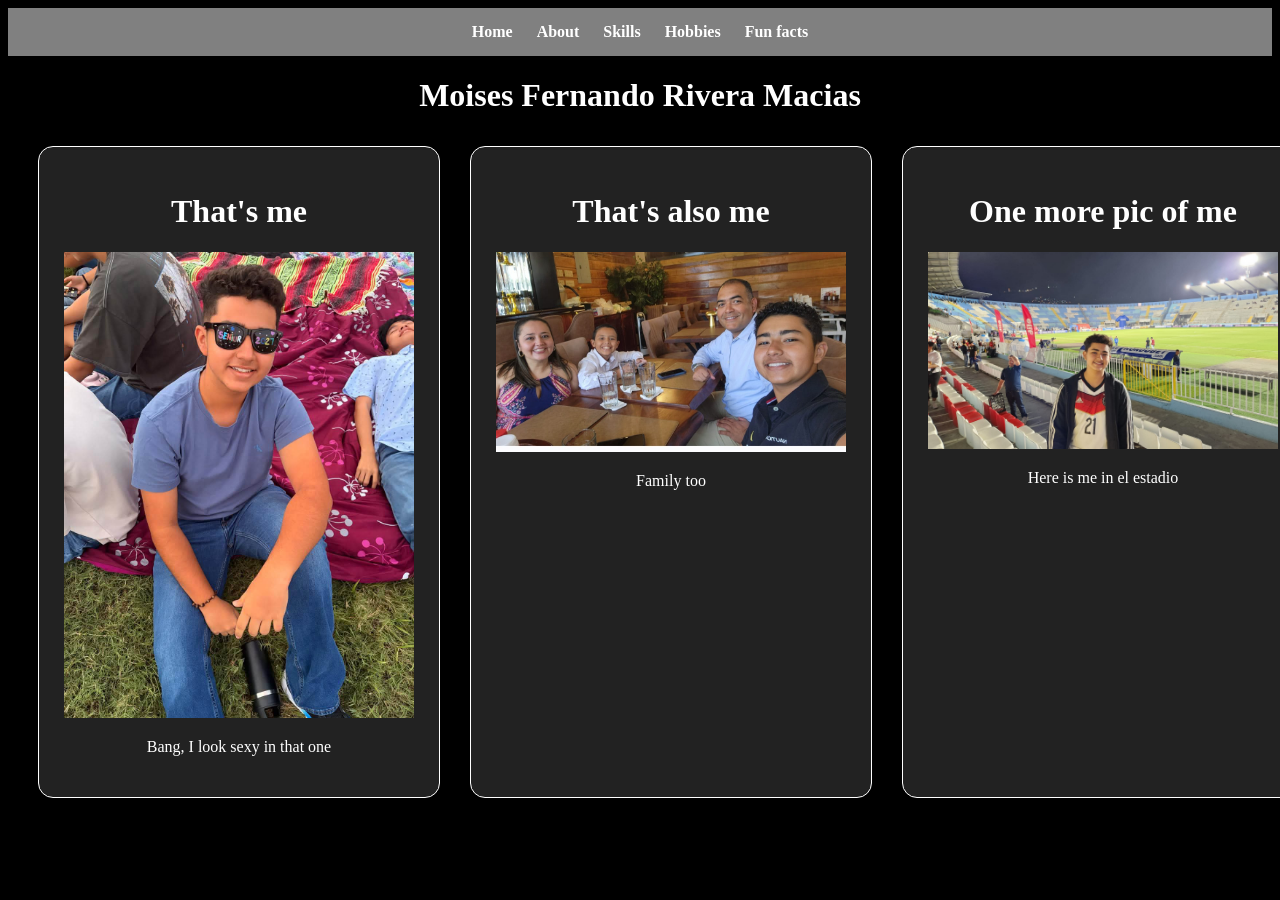
<file: index.html>
<!DOCTYPE html>
    <html>
    <head>
        <link rel="stylesheet" href="css%20part.css">
        <title>My website</title>
    </head>

    <body>
    <nav>
        <a href="index.html">Home</a>
        <a href="about.html">About</a>
        <a href="skills.html">Skills</a>
        <a href="hobbies.html">Hobbies</a>
        <a href="facts.html">Fun facts</a>
    </nav>
    <!-- Main Heading and Tagline -->
    <h1>Moises Fernando Rivera Macias </h1>
    <!-- Product Table -->
    <table>
        <tr>
            <!-- Product 1 -->
            <td>
                <h1>That's me </h1>
                <img src="picsforhtml/moises%20grad.jpeg" alt="Moises" ><br>
                <p>Bang, I look sexy in that one</p>
            </td>
            <!-- Product 2 -->
            <td>
                <h1>That's also me</h1>
                <img src="picsforhtml/fam.jpeg" alt="familia" ><br>
                <p>Family too</p>
            </td>
            <!-- Product 3 -->
            <td>
                <h1>One more pic of me</h1>
                <img src="picsforhtml/estadio.jpeg" alt="moises en el estadio" ><br>
                <p>Here is me in el estadio</p>
            </td>
        </tr>
    </table>
    </body>
    </html>
</file>
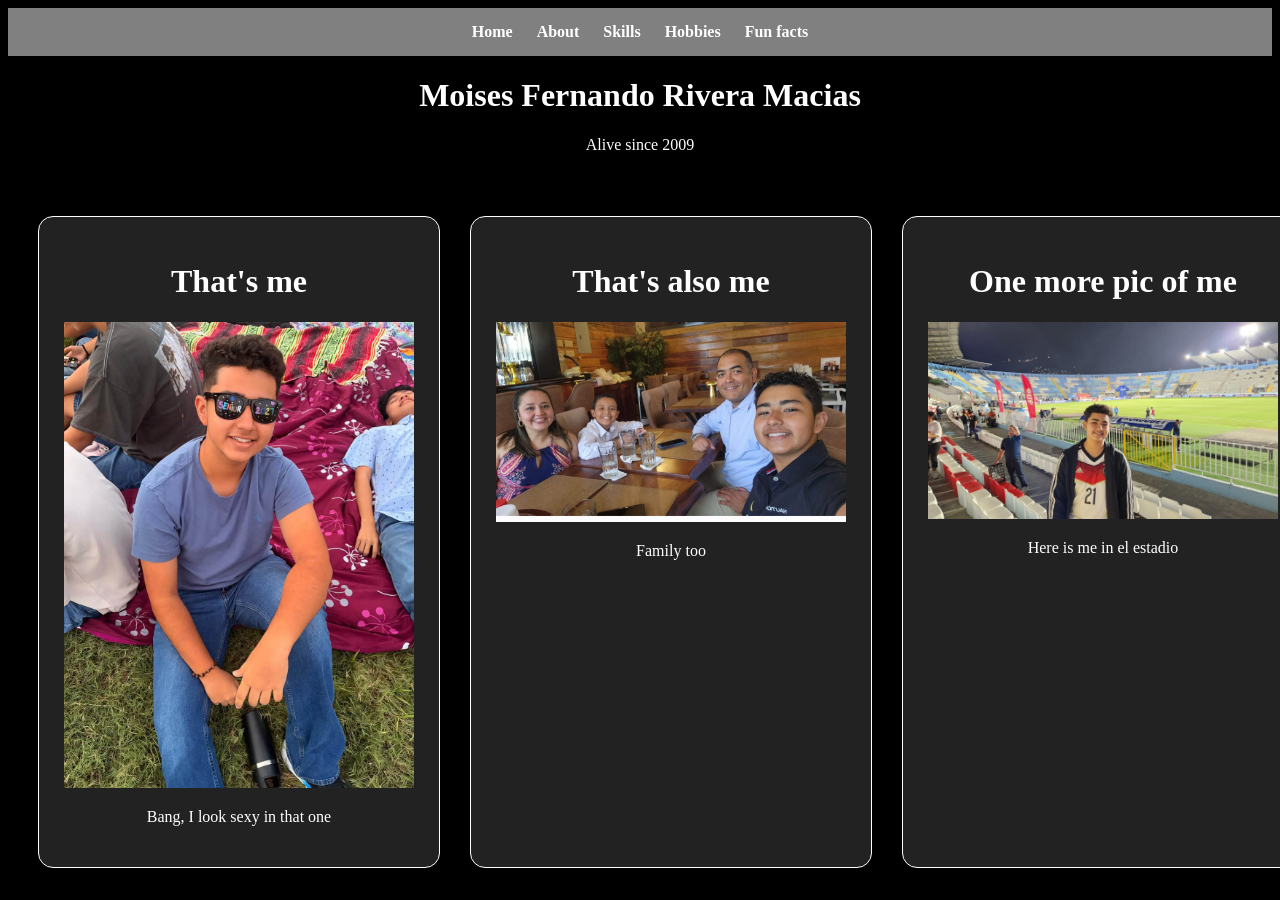
<file: Index.html>
<!DOCTYPE html>
    <html>
    <head>
        <link rel="stylesheet" href=".doc/css%20part.css">
        <title>My website</title>
    </head>

    <body>
    <nav>
        <a href="Index.html">Home</a>
        <a href="about.html">About</a>
        <a href="skills.html">Skills</a>
        <a href="hobbies.html">Hobbies</a>
        <a href="facts.html">Fun facts</a>
    </nav>
    <!-- Main Heading and Tagline -->
    <h1>Moises Fernando Rivera Macias </h1>
    <p>Alive since 2009</p><br><br>
    <!-- Product Table -->
    <table>
        <tr>
            <!-- Product 1 -->
            <td>
                <h1>That's me </h1>
                <img src="picsforhtml/moises%20grad.jpeg" alt="Moises" ><br>
                <p>Bang, I look sexy in that one</p>
            </td>
            <!-- Product 2 -->
            <td>
                <h1>That's also me</h1>
                <img src="picsforhtml/fam.jpeg" alt="familia" ><br>
                <p>Family too</p>
            </td>
            <!-- Product 3 -->
            <td>
                <h1>One more pic of me</h1>
                <img src="picsforhtml/estadio.jpeg" alt="moises en el estadio" ><br>
                <p>Here is me in el estadio</p>
            </td>
        </tr>
    </table>
    </body>
    </html>
</file>
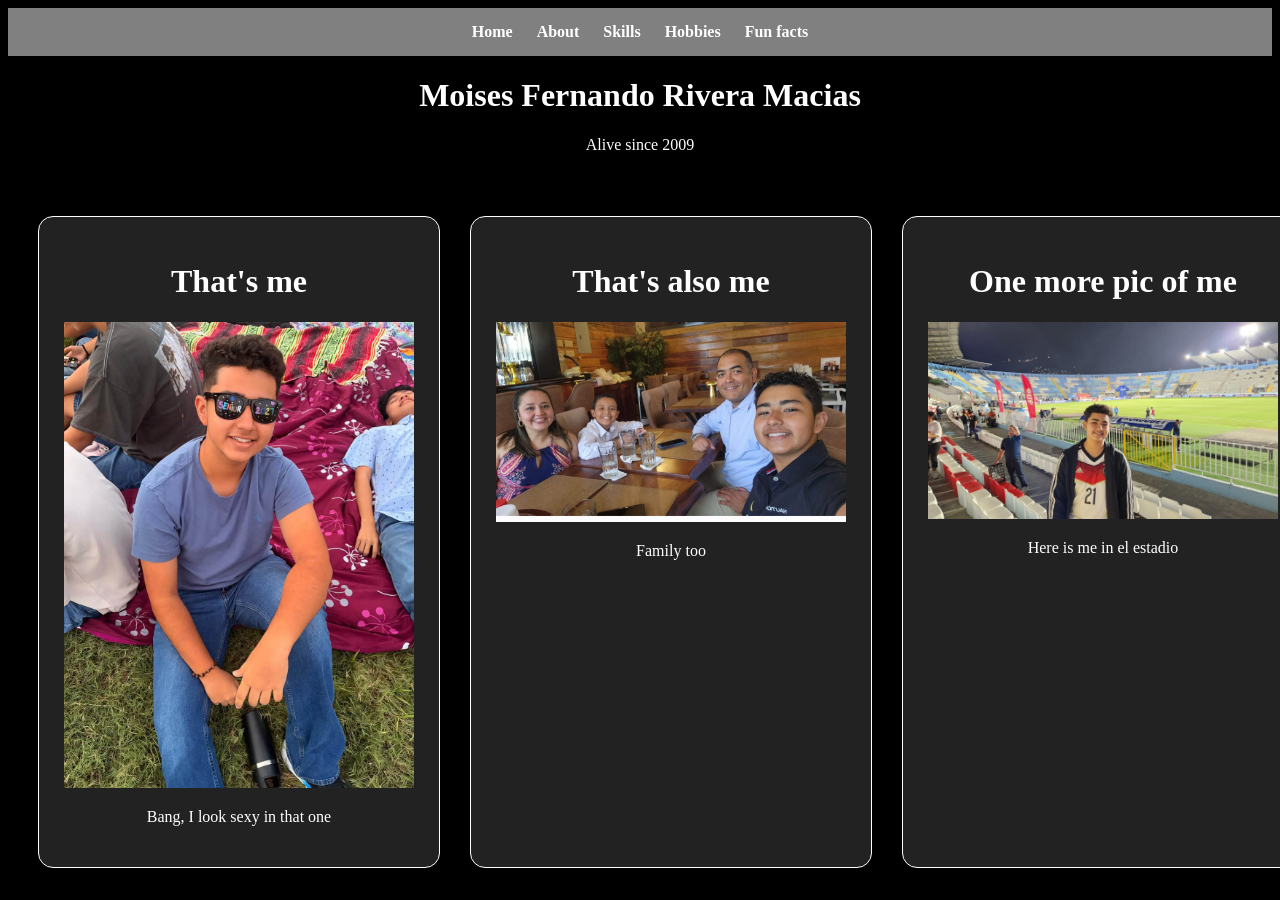
<file: .idea/Index.html>
<!DOCTYPE html>
    <html>
    <head>
        <link rel="stylesheet" href="css part.css">
        <title>My website</title>
    </head>

    <body>
    <nav>
        <a href="Index.html">Home</a>
        <a href="about.html">About</a>
        <a href="skills.html">Skills</a>
        <a href="hobbies.html">Hobbies</a>
        <a href="facts.html">Fun facts</a>
    </nav>
    <!-- Main Heading and Tagline -->
    <h1>Moises Fernando Rivera Macias </h1>
    <p>Alive since 2009</p><br><br>
    <!-- Product Table -->
    <table>
        <tr>
            <!-- Product 1 -->
            <td>
                <h1>That's me </h1>
                <img src="picsforhtml/moises grad.jpeg" alt="Moises" ><br>
                <p>Bang, I look sexy in that one</p>
            </td>
            <!-- Product 2 -->
            <td>
                <h1>That's also me</h1>
                <img src="picsforhtml/fam.jpeg" alt="familia" ><br>
                <p>Family too</p>
            </td>
            <!-- Product 3 -->
            <td>
                <h1>One more pic of me</h1>
                <img src="picsforhtml/estadio.jpeg" alt="moises en el estadio" ><br>
                <p>Here is me in el estadio</p>
            </td>
        </tr>
    </table>
    </body>
    </html>
</file>
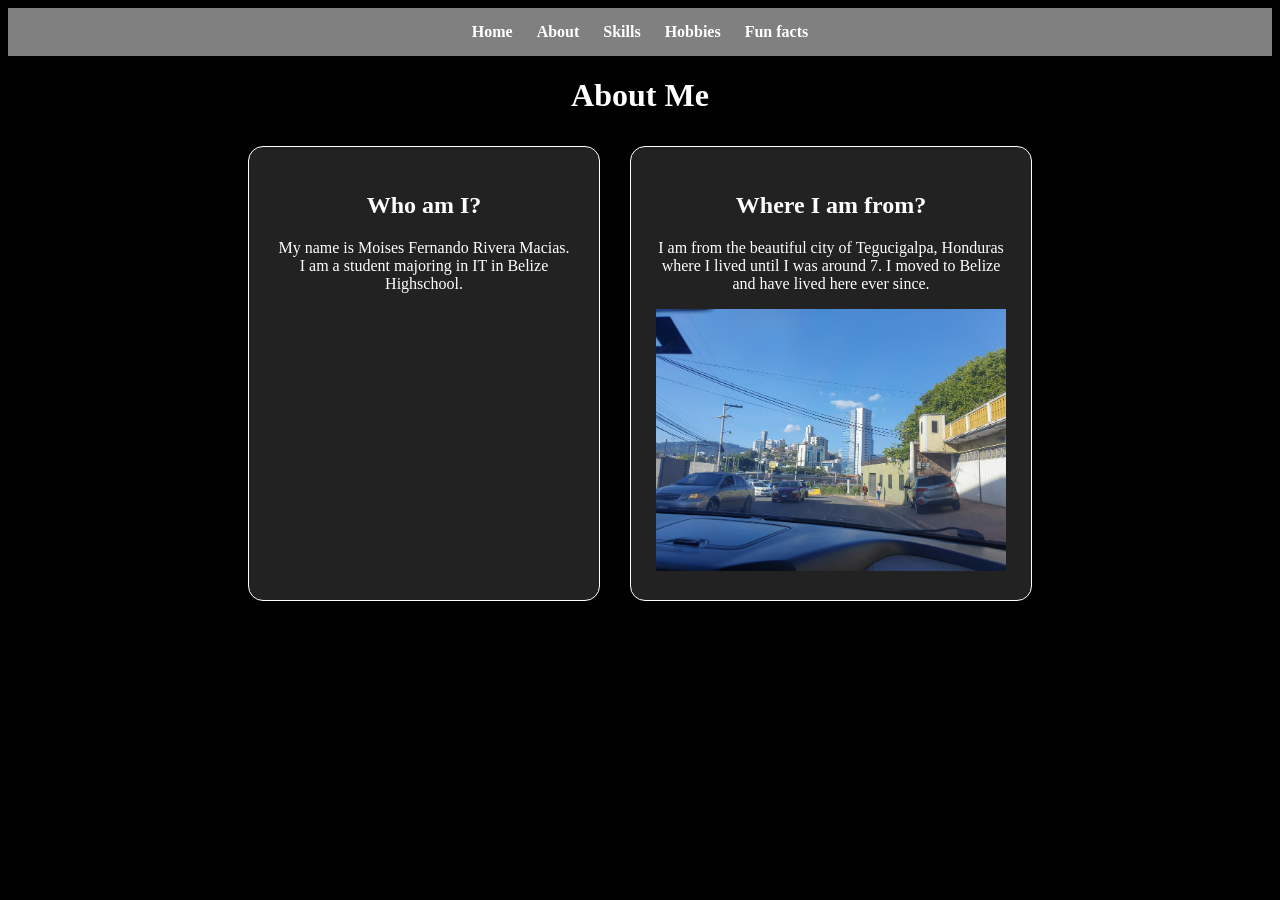
<file: about.html>
<!DOCTYPE html>
<html>
<head>
    <link rel="stylesheet" href="css%20part.css">
    <title>About</title>
</head>
<body>
<nav>
    <a href="index.html">Home</a>
    <a href="about.html">About</a>
    <a href="skills.html">Skills</a>
    <a href="hobbies.html">Hobbies</a>
    <a href="facts.html">Fun facts</a>
</nav>

<h1>About Me</h1>
<table>
    <tr>
        <td>
            <h2>Who am I?</h2>
            <P>My name is Moises Fernando Rivera Macias. I am a student majoring in IT in Belize Highschool.</P>
        </td>
        <td>
            <h2>Where I am from?</h2>
            <P>I am from the beautiful city of Tegucigalpa, Honduras where I lived until I was around 7. I moved to Belize and have lived here ever since.</P>
            <img src="picsforhtml/tegus.jpg" alt="tegus" ><br>
        </td>
    </tr>
</table>
</body>
</html>
</file>
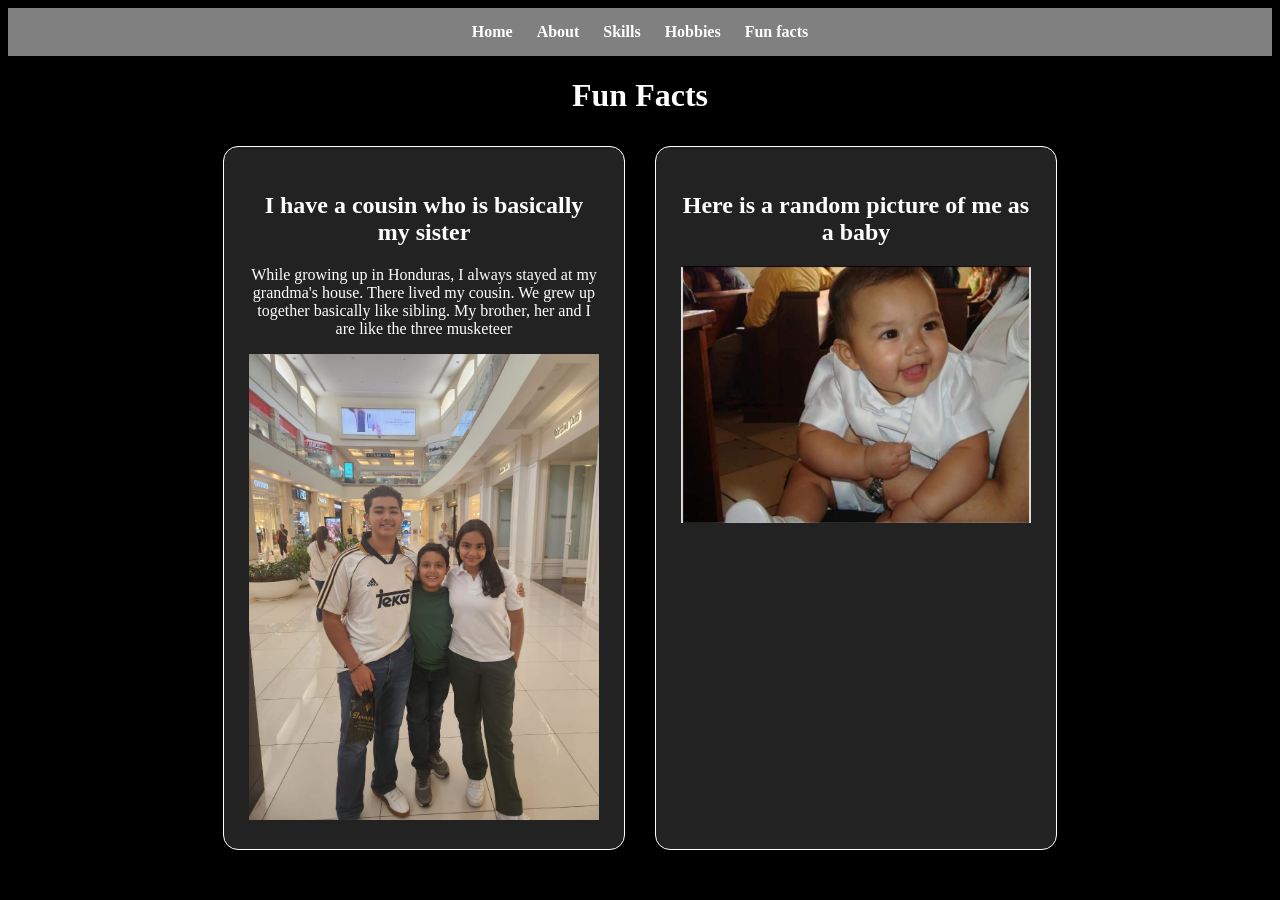
<file: facts.html>
<!DOCTYPE html>
<html>
<head>
  <link rel="stylesheet" href="css%20part.css">
  <title>Fun Facts</title>
</head>
<body>
<nav>
  <a href="index.html">Home</a>
  <a href="about.html">About</a>
  <a href="skills.html">Skills</a>
  <a href="hobbies.html">Hobbies</a>
  <a href="facts.html">Fun facts</a>
</nav>

<h1>Fun Facts</h1>
<table>
  <tr>
    <td>
      <h2>I have a cousin who is basically my sister</h2>
      <P>While growing up in Honduras, I always stayed at my grandma's house. There lived my cousin. We grew up together basically like sibling. My brother, her and I are like the three musketeer</P>
      <img src="picsforhtml/Moises-mateo-sophi.jpeg" alt="musketeers" ><br>
    </td>
    <td>
      <h2>Here is a random picture of me as a baby</h2>
      <img src="picsforhtml/bebe.jpeg" alt="bebe" ><br>
    </td>
  </tr>
</table>
</body>
</html>
</file>
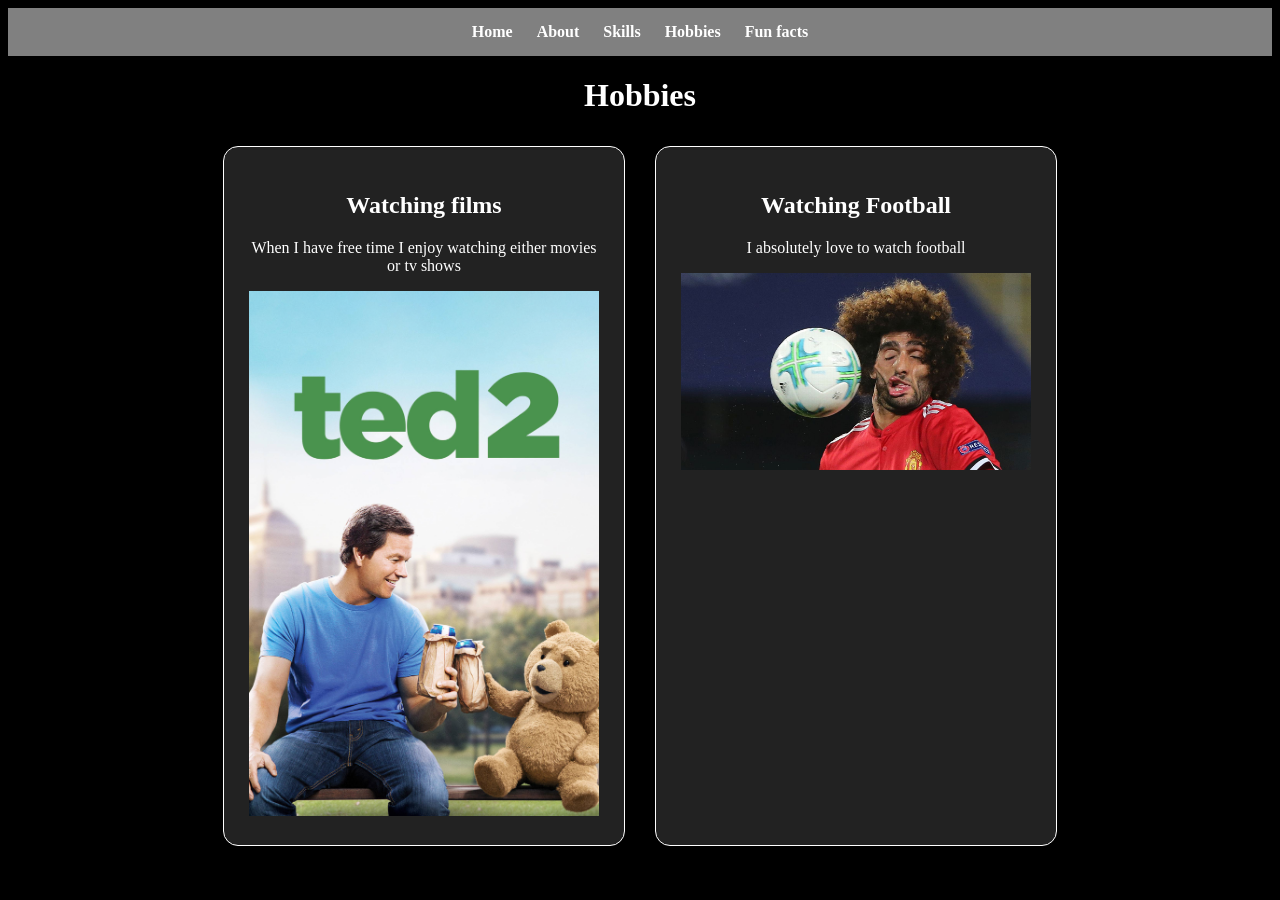
<file: hobbies.html>
<!DOCTYPE html>
<html>
<head>
    <link rel="stylesheet" href="css%20part.css">
    <title>Hobbies</title>
</head>
<body>
<nav>
    <a href="index.html">Home</a>
    <a href="about.html">About</a>
    <a href="skills.html">Skills</a>
    <a href="hobbies.html">Hobbies</a>
    <a href="facts.html">Fun facts</a>
</nav>

<h1>Hobbies</h1>
<table>
    <tr>
        <td>
            <h2>Watching films</h2>
            <P>When I have free time I enjoy watching either movies or tv shows</P>
            <img src="picsforhtml/ted.png" alt="ted" ><br>
        </td>
        <td>
            <h2>Watching Football</h2>
            <P>I absolutely love to watch football</P>
            <img src="picsforhtml/fellaini.jpg" alt="fellani" ><br>
        </td>
    </tr>
</table>
</body>
</html>
</file>
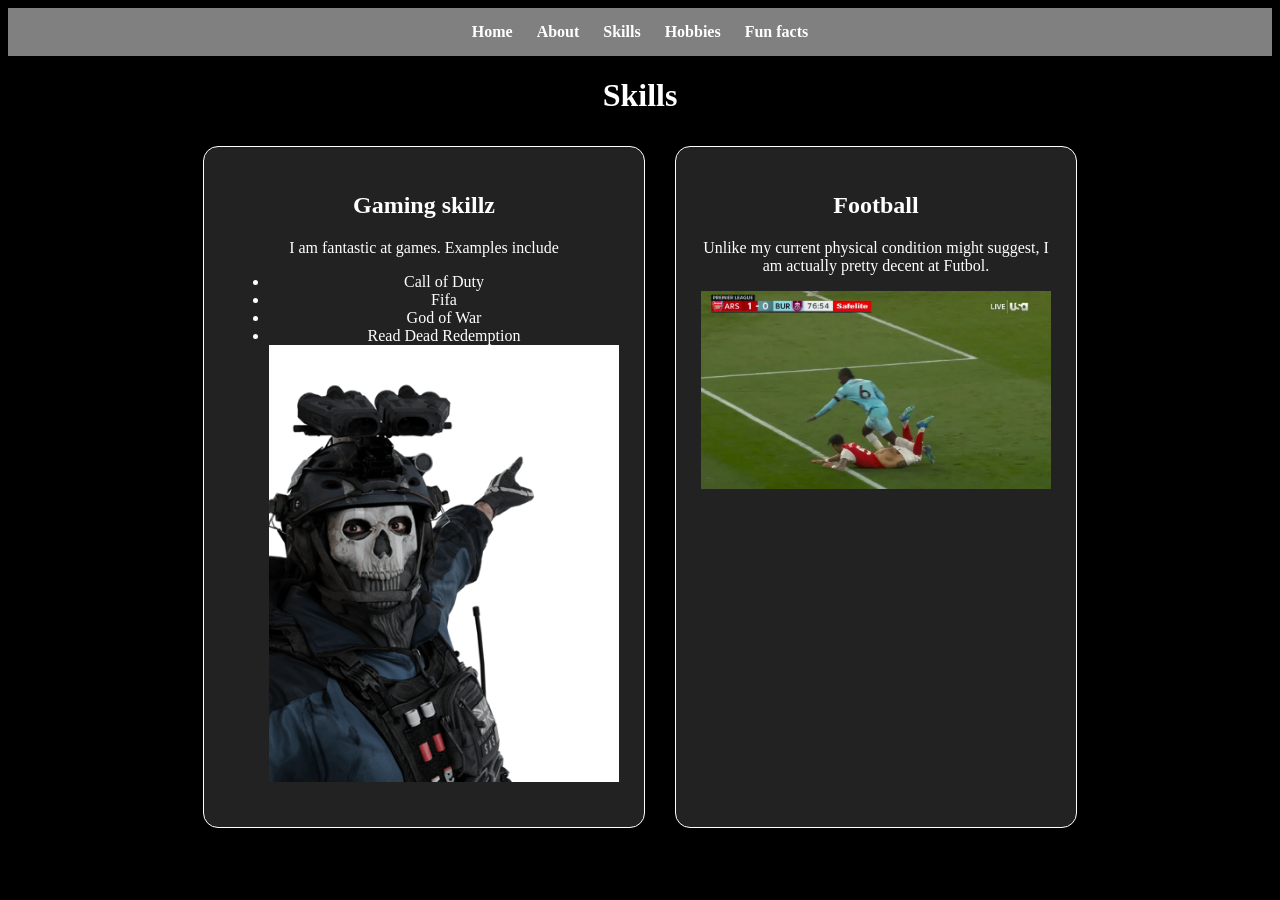
<file: skills.html>
<!DOCTYPE html>
<html>
<head>
    <link rel="stylesheet" href="css%20part.css">
    <title>Skills</title>
</head>
<body>
<nav>
    <a href="index.html">Home</a>
    <a href="about.html">About</a>
    <a href="skills.html">Skills</a>
    <a href="hobbies.html">Hobbies</a>
    <a href="facts.html">Fun facts</a>
</nav>

<h1>Skills</h1>
<table>
    <tr>
        <td>
            <h2>Gaming skillz</h2>
            <P>I am fantastic at games. Examples include</P>
            <ul>
                <li>Call of Duty</li>
                <li>Fifa</li>
                <li>God of War</li>
                <li>Read Dead Redemption</li>
                <img src="picsforhtml/ghost-ghost-cod.png" alt="ghost" height: 100px; ><br>
            </ul>
        </td>
        <td>
            <h2>Football</h2>
            <P>Unlike my current physical condition might suggest, I am actually pretty decent at Futbol.</P>
            <img src="picsforhtml/hincapie.webp" alt="hincapie" ><br>
        </td>
    </tr>
</table>
</body>
</html>
</file>
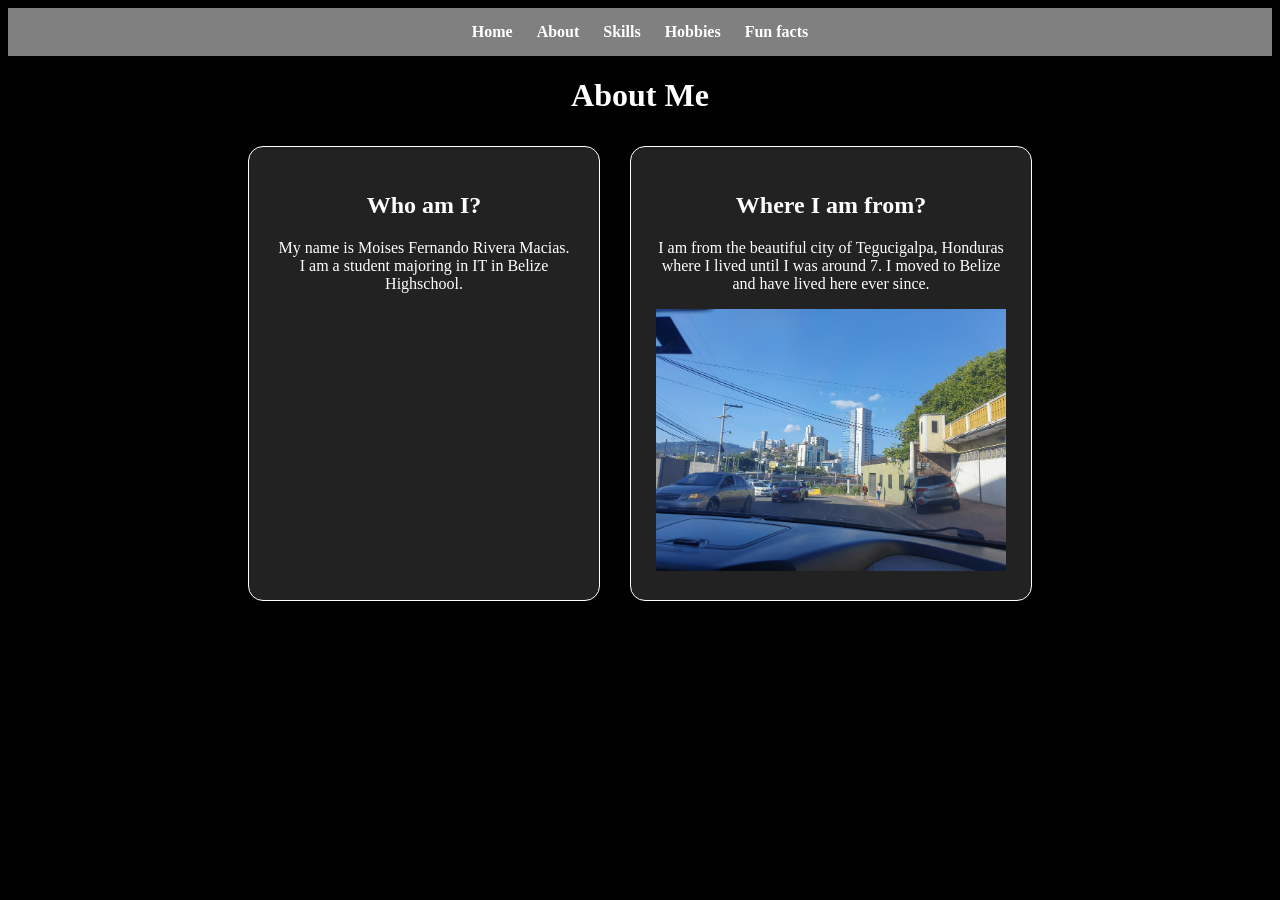
<file: .doc/about.html>
<!DOCTYPE html>
<html>
<head>
    <link rel="stylesheet" href="css part.css">
    <title>About</title>
</head>
<body>
<nav>
    <a href="Index.html">Home</a>
    <a href="about.html">About</a>
    <a href="skills.html">Skills</a>
    <a href="hobbies.html">Hobbies</a>
    <a href="facts.html">Fun facts</a>
</nav>

<h1>About Me</h1>
<table>
    <tr>
        <td>
            <h2>Who am I?</h2>
            <P>My name is Moises Fernando Rivera Macias. I am a student majoring in IT in Belize Highschool.</P>
        </td>
        <td>
            <h2>Where I am from?</h2>
            <P>I am from the beautiful city of Tegucigalpa, Honduras where I lived until I was around 7. I moved to Belize and have lived here ever since.</P>
            <img src="picsforhtml/tegus.jpg" alt="tegus" ><br>
        </td>
    </tr>
</table>
</body>
</html>
</file>
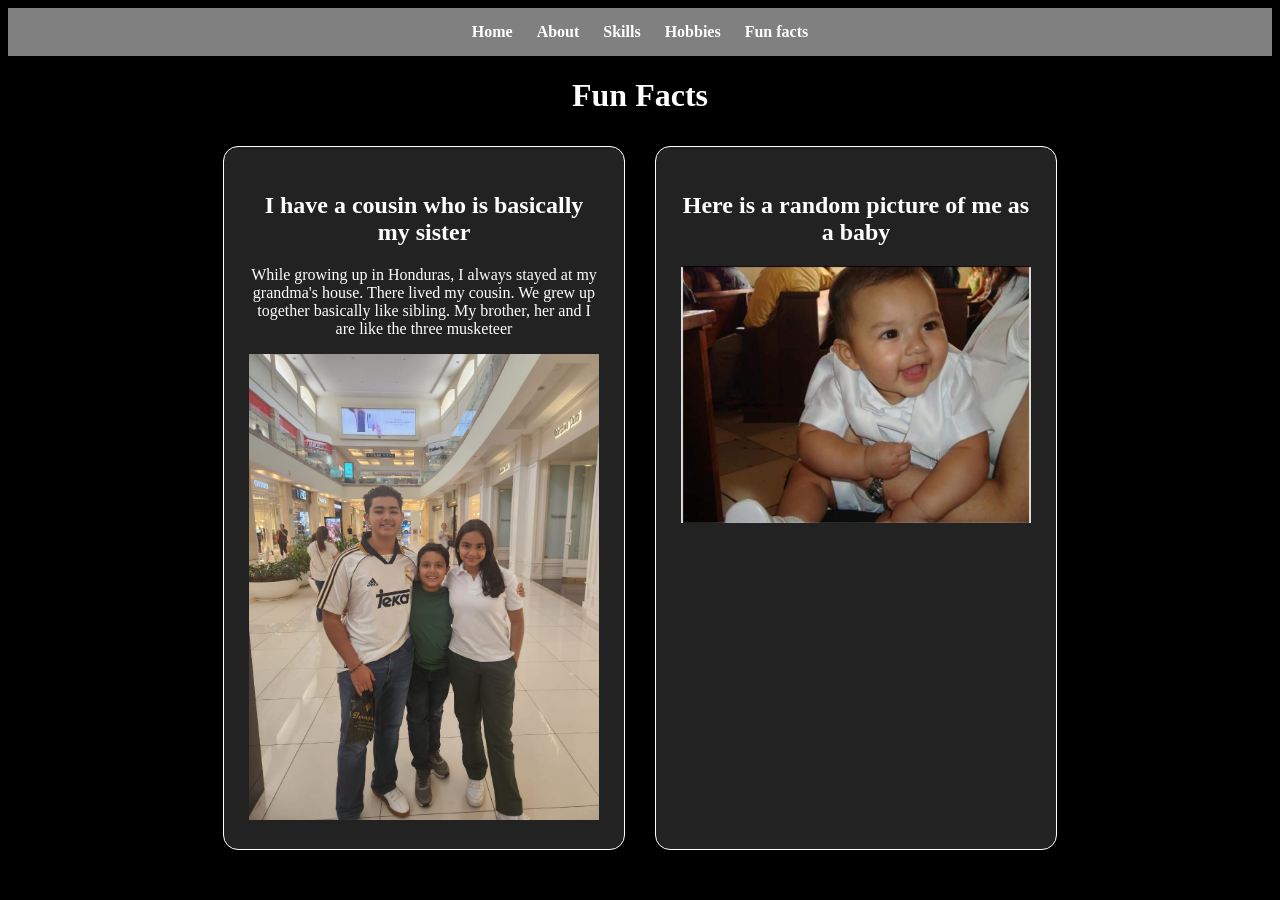
<file: .doc/facts.html>
<!DOCTYPE html>
<html>
<head>
  <link rel="stylesheet" href="css part.css">
  <title>Fun Facts</title>
</head>
<body>
<nav>
  <a href="Index.html">Home</a>
  <a href="about.html">About</a>
  <a href="skills.html">Skills</a>
  <a href="hobbies.html">Hobbies</a>
  <a href="facts.html">Fun facts</a>
</nav>

<h1>Fun Facts</h1>
<table>
  <tr>
    <td>
      <h2>I have a cousin who is basically my sister</h2>
      <P>While growing up in Honduras, I always stayed at my grandma's house. There lived my cousin. We grew up together basically like sibling. My brother, her and I are like the three musketeer</P>
      <img src="picsforhtml/Moises-mateo-sophi.jpeg" alt="musketeers" ><br>
    </td>
    <td>
      <h2>Here is a random picture of me as a baby</h2>
      <img src="picsforhtml/bebe.jpeg" alt="bebe" ><br>
    </td>
  </tr>
</table>
</body>
</html>
</file>
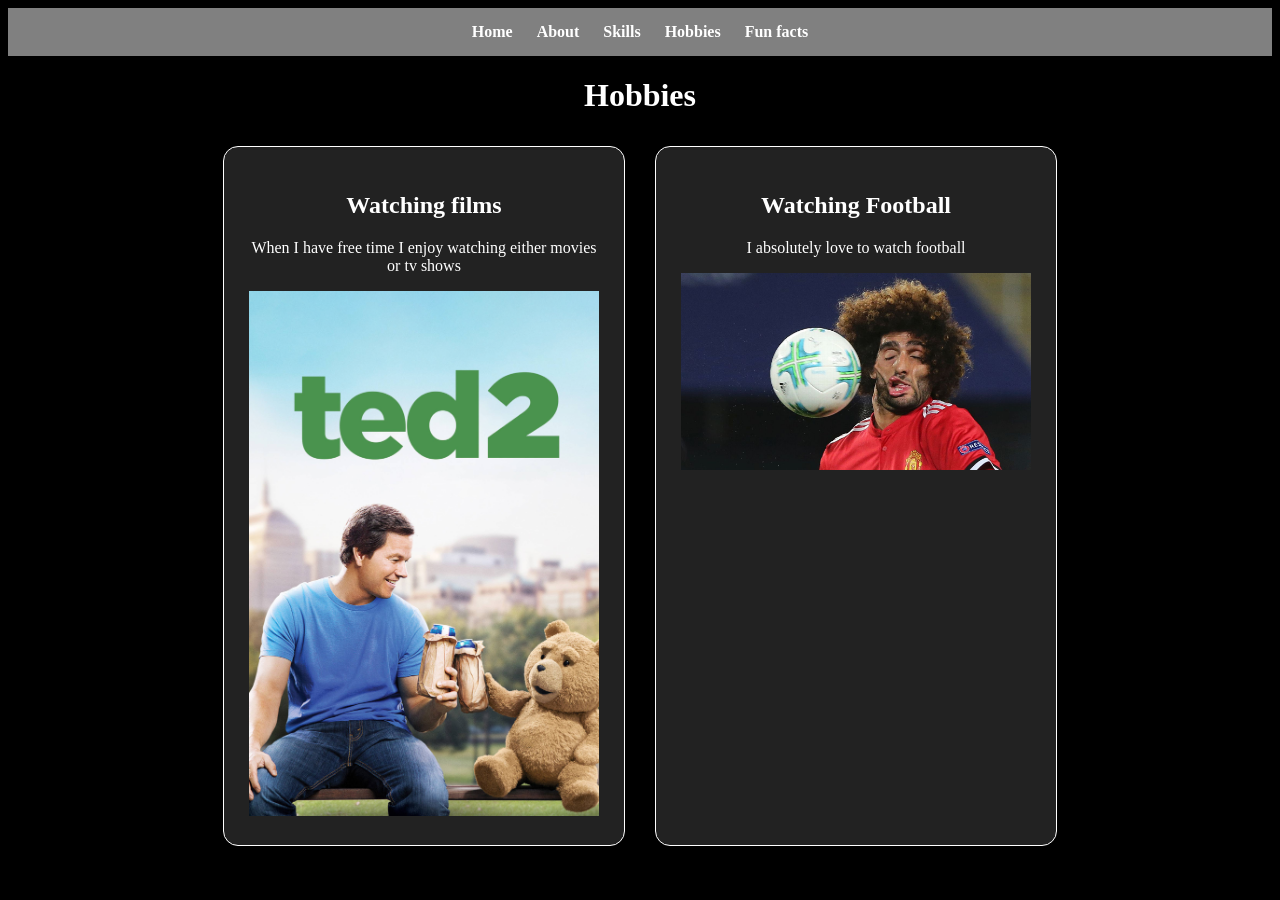
<file: .doc/hobbies.html>
<!DOCTYPE html>
<html>
<head>
    <link rel="stylesheet" href="css part.css">
    <title>Hobbies</title>
</head>
<body>
<nav>
    <a href="Index.html">Home</a>
    <a href="about.html">About</a>
    <a href="skills.html">Skills</a>
    <a href="hobbies.html">Hobbies</a>
    <a href="facts.html">Fun facts</a>
</nav>

<h1>Hobbies</h1>
<table>
    <tr>
        <td>
            <h2>Watching films</h2>
            <P>When I have free time I enjoy watching either movies or tv shows</P>
            <img src="picsforhtml/ted.png" alt="ted" ><br>
        </td>
        <td>
            <h2>Watching Football</h2>
            <P>I absolutely love to watch football</P>
            <img src="picsforhtml/fellaini.jpg" alt="fellani" ><br>
        </td>
    </tr>
</table>
</body>
</html>
</file>
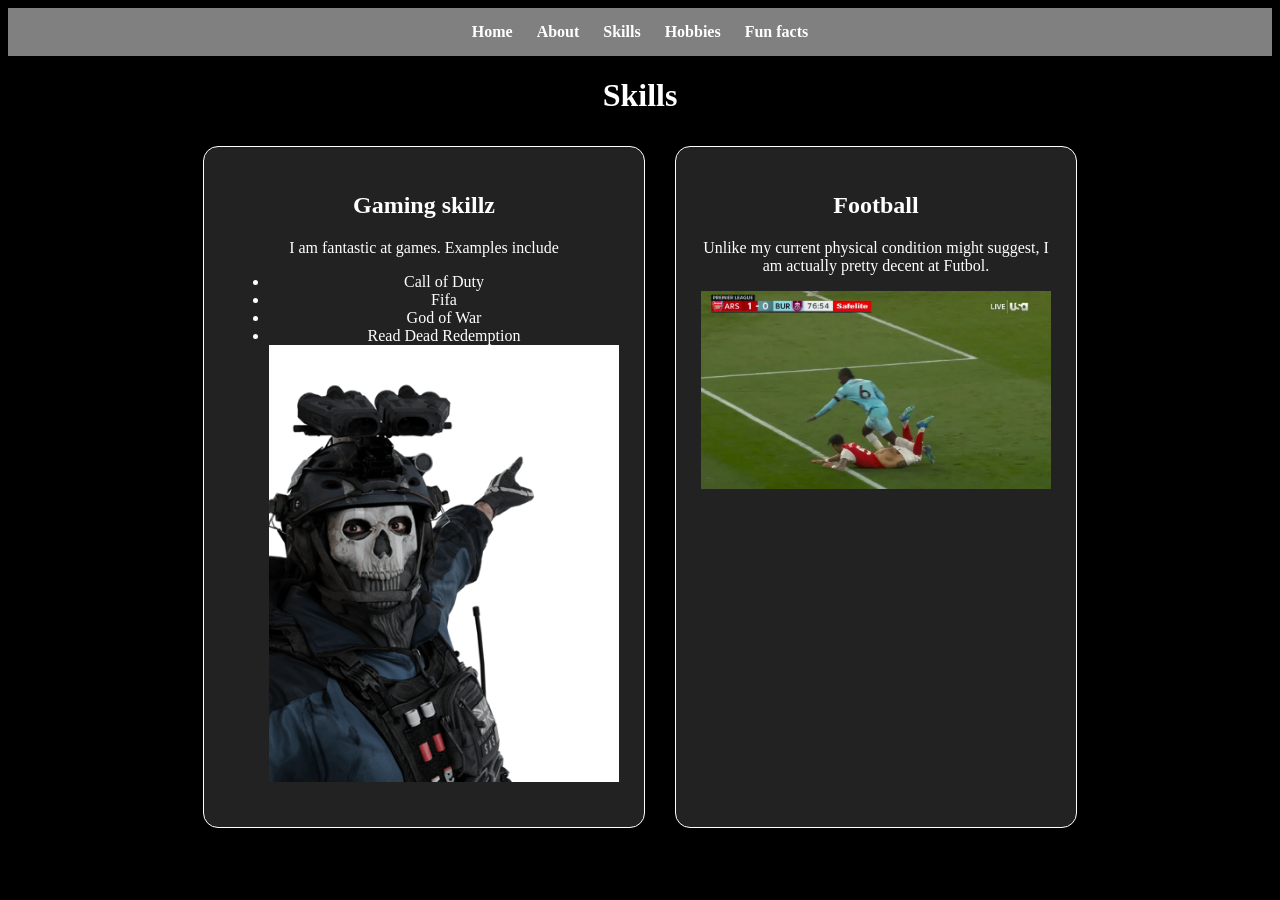
<file: .doc/skills.html>
<!DOCTYPE html>
<html>
<head>
    <link rel="stylesheet" href="css part.css">
    <title>Skills</title>
</head>
<body>
<nav>
    <a href="Index.html">Home</a>
    <a href="about.html">About</a>
    <a href="skills.html">Skills</a>
    <a href="hobbies.html">Hobbies</a>
    <a href="facts.html">Fun facts</a>
</nav>

<h1>Skills</h1>
<table>
    <tr>
        <td>
            <h2>Gaming skillz</h2>
            <P>I am fantastic at games. Examples include</P>
            <ul>
                <li>Call of Duty</li>
                <li>Fifa</li>
                <li>God of War</li>
                <li>Read Dead Redemption</li>
                <img src="picsforhtml/ghost-ghost-cod.png" alt="ghost" height: 100px; ><br>
            </ul>
        </td>
        <td>
            <h2>Football</h2>
            <P>Unlike my current physical condition might suggest, I am actually pretty decent at Futbol.</P>
            <img src="picsforhtml/hincapie.webp" alt="hincapie" ><br>
        </td>
    </tr>
</table>
</body>
</html>
</file>
<file: .idea/css part.css>
h1,p,table {color: white; text-align: center;} /* Set the color of h1 and p to white and center them */
        body {background-color: black; /* Set the whole page background to black */}
        nav {
            background-color: grey; /* or any color you like */
            padding: 15px 0;        /* optional: adds space above and below links*/
            text-align:center;      /* centers the links */
        }
        nav a {
            background-color: transparent; /* keeps links' background transparent */
            color: white;                /* ensures link text stays white */
            margin: 0 10px;                /* space between links */
            text-decoration: none;         /* removes underline */
            font-weight: bold;             /* makes links bold */
        }
        table {
            margin: 0 auto;              /* Center the table */
            border-spacing: 30px 10px;   /* Horizontal and vertical spacing between td */
        }
        td {
            padding: 15px;               /* Space inside each cell */
            vertical-align: top;         /* Align content to the top */
        }
        td img{
            width: 350px;
            heigth: 300px;
            object-fit: cover;
        }
        td{
            padding: 25px;
            vertical-align: top;
            border: 1px solid white;
            border-radius:15px;
            background-color: #222;
            width: 300px;
            height: 250px;
        }
</file>
<file: .doc/css part.css>
h1,p,table {color: white; text-align: center;} /* Set the color of h1 and p to white and center them */
        body {background-color: black; /* Set the whole page background to black */}
        nav {
            background-color: grey; /* or any color you like */
            padding: 15px 0;        /* optional: adds space above and below links*/
            text-align:center;      /* centers the links */
        }
        nav a {
            background-color: transparent; /* keeps links' background transparent */
            color: white;                /* ensures link text stays white */
            margin: 0 10px;                /* space between links */
            text-decoration: none;         /* removes underline */
            font-weight: bold;             /* makes links bold */
        }
        table {
            margin: 0 auto;              /* Center the table */
            border-spacing: 30px 10px;   /* Horizontal and vertical spacing between td */
        }
        td {
            padding: 15px;               /* Space inside each cell */
            vertical-align: top;         /* Align content to the top */
        }
        td img{
            width: 350px;
            heigth: 300px;
            object-fit: cover;
        }
        td{
            padding: 25px;
            vertical-align: top;
            border: 1px solid white;
            border-radius:15px;
            background-color: #222;
            width: 300px;
            height: 250px;
        }
</file>
